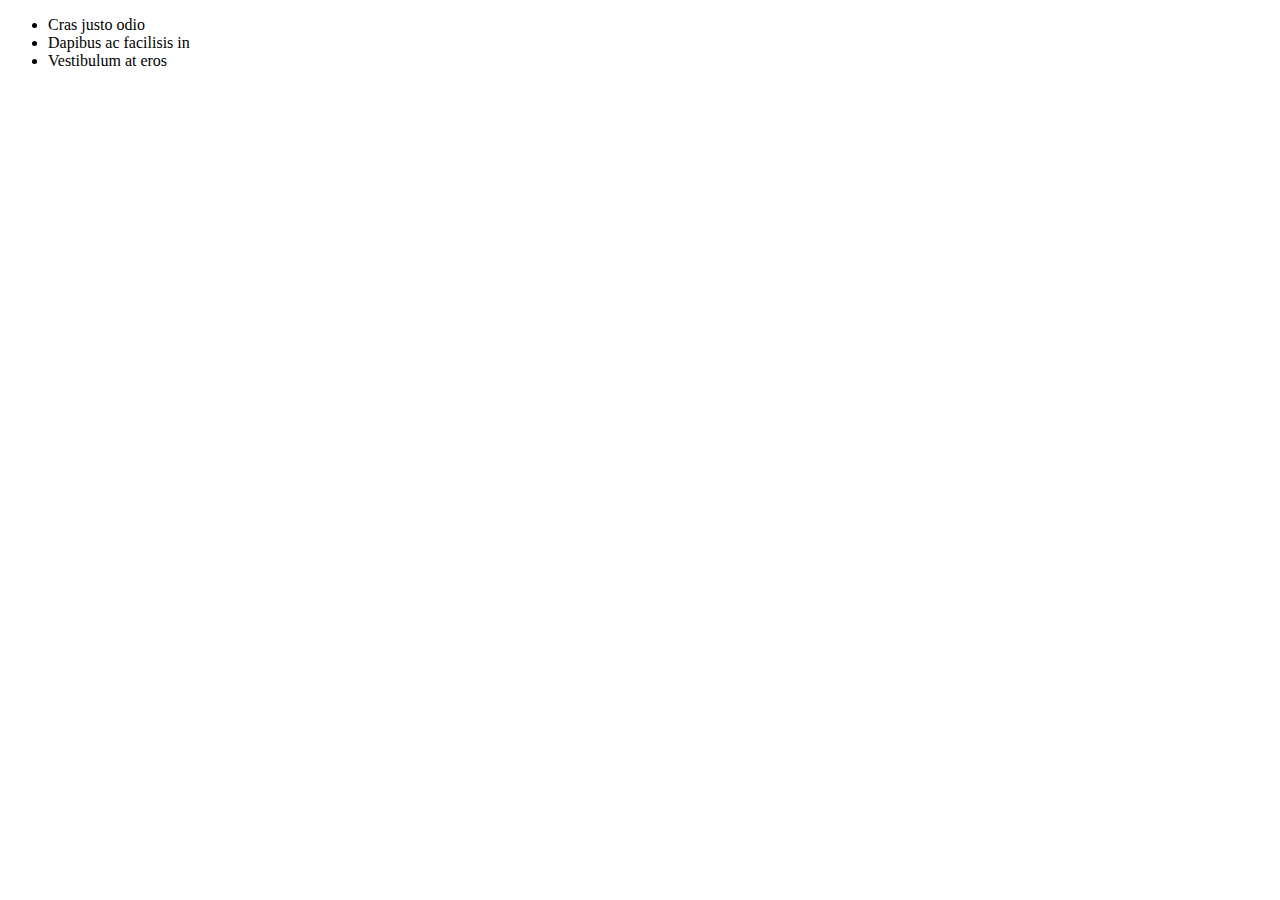
<file: TinDog-Start-master/ex.html>
<!DOCTYPE html>
<html lang="en">
<head>
    <meta charset="UTF-8">
    <meta http-equiv="X-UA-Compatible" content="IE=edge">
    <meta name="viewport" content="width=device-width, initial-scale=1.0">
    <title>Document</title>
    <script src="https://code.jquery.com/jquery-3.2.1.slim.min.js" integrity="sha384-KJ3o2DKtIkvYIK3UENzmM7KCkRr/rE9/Qpg6aAZGJwFDMVNA/GpGFF93hXpG5KkN" crossorigin="anonymous"></script>
<script src="https://cdnjs.cloudflare.com/ajax/libs/popper.js/1.12.9/umd/popper.min.js" integrity="sha384-ApNbgh9B+Y1QKtv3Rn7W3mgPxhU9K/ScQsAP7hUibX39j7fakFPskvXusvfa0b4Q" crossorigin="anonymous"></script>
<script src="https://maxcdn.bootstrapcdn.com/bootstrap/4.0.0/js/bootstrap.min.js" integrity="sha384-JZR6Spejh4U02d8jOt6vLEHfe/JQGiRRSQQxSfFWpi1MquVdAyjUar5+76PVCmYl" crossorigin="anonymous"></script>


</head>
<body>
    <div class="card" style="width: 18rem;">
        <ul class="list-group list-group-flush">
          <li class="list-group-item">Cras justo odio</li>
          <li class="list-group-item">Dapibus ac facilisis in</li>
          <li class="list-group-item">Vestibulum at eros</li>
        </ul>
      </div>
</body>
</html>
</file>
